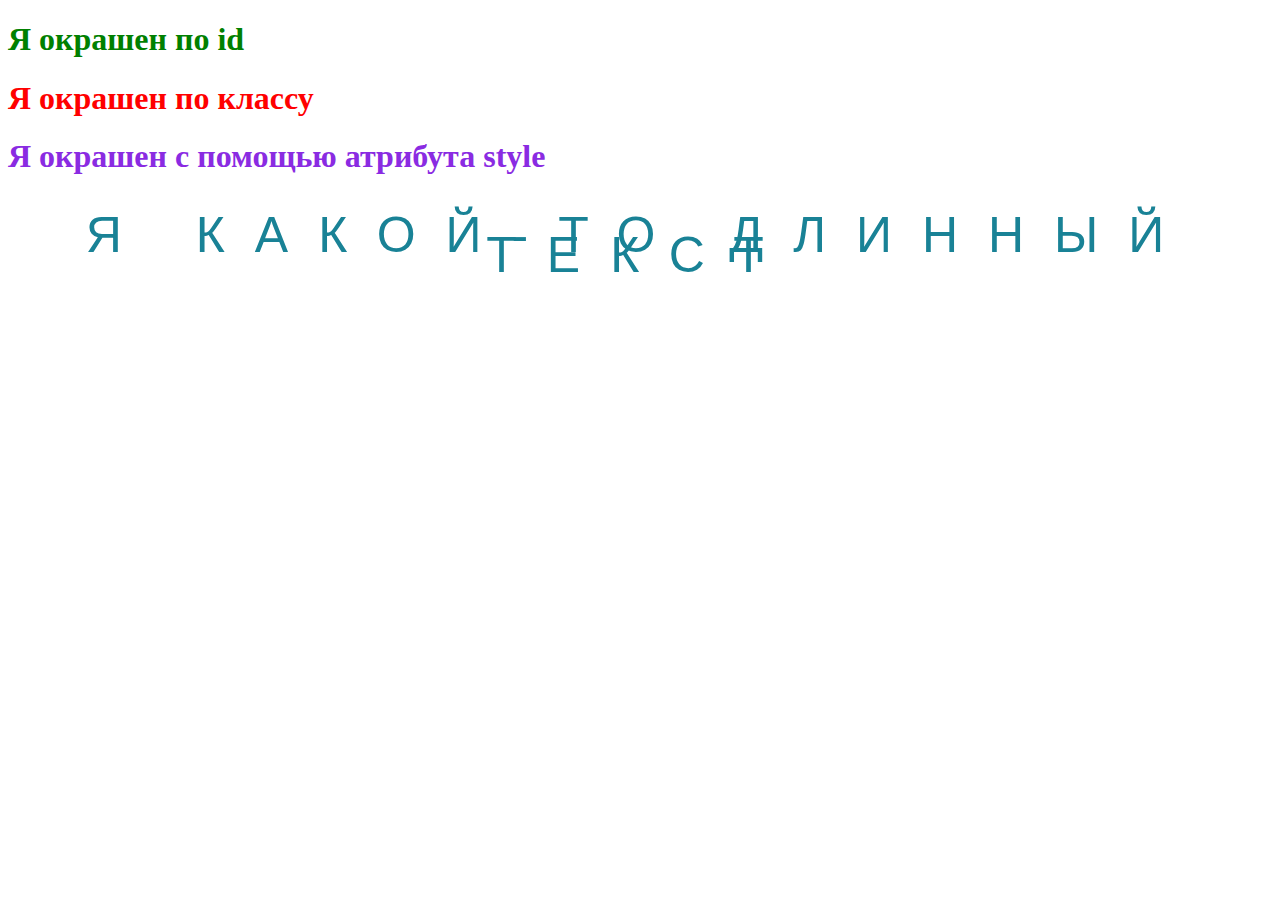
<file: index.html>
<!DOCTYPE html>
<html lang="en">
<head>
    <meta charset="UTF-8">
    <title>Title</title>
   <link rel="stylesheet" href="./index1.css">
    <!--<style>
        .my-custom-text{
        color: #198296;
    }
    </style>-->
</head>
<body>
<h1 id="first-h1"> Я окрашен по id</h1>
<h1 class="second-h1"> Я окрашен по классу</h1>
<h1 style="color: blueviolet"> Я окрашен с помощью атрибута style</h1>
<p> Я какой-то длинный текст</p>
</body>
</html>
</file>
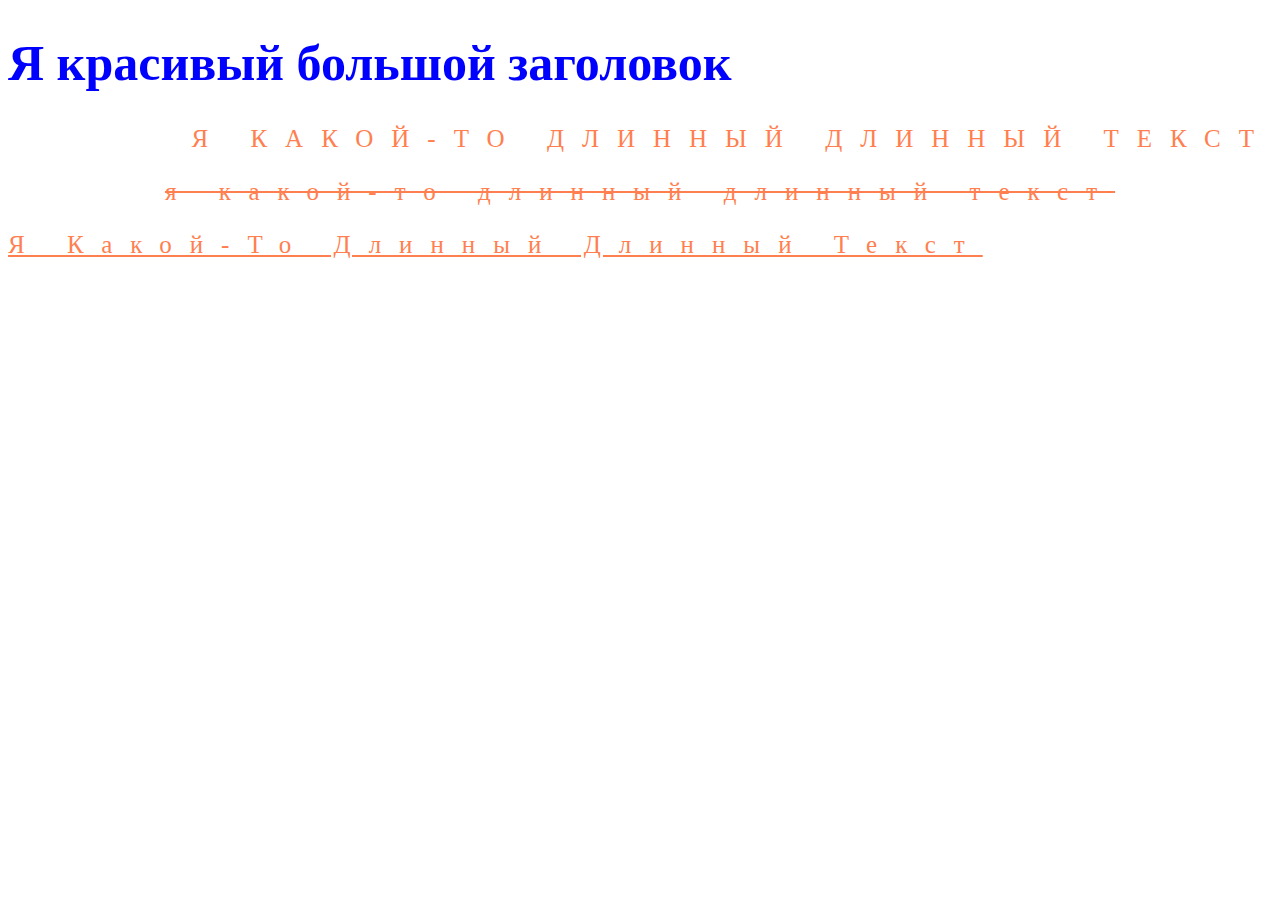
<file: homework8th.html>
<!DOCTYPE html>
<html lang="en">
<head>
    <meta charset="UTF-8">
    <title>My site</title>
    <link rel="stylesheet" href="./homework8th.css">
</head>
<body>
<h1 class="h1-first">Я красивый большой заголовок</h1>
<p class="p-first">Я какой-то длинный длинный текст</p>
<p class="p-second">Я какой-то длинный длинный текст</p>
<p class="p-third">Я какой-то длинный длинный текст</p>
</body>
</html>
</file>
<file: index1.css>
#first-h1 {
    color: green;
}

.second-h1{
    color: red;
}
p {
    color: #198296;
    font-size: 50px;
    font-weight: lighter;
    text-align: center;
    letter-spacing: 30px;
    text-transform: uppercase;
    line-height: 20px;
    font-family: sans-serif;
}
</file>
<file: homework8th.css>
.h1-first {
    color: blue;
    font-size: 50px;
}

.p-first {
    color: coral;
    font-size: 25px;
    text-transform: uppercase;
    text-align: right;
    letter-spacing: 18px;
}

.p-second {
    color: coral;
    font-size: 25px;
    text-transform: lowercase;
    text-align: center;
    letter-spacing: 18px;
    text-decoration: line-through;
}

.p-third {
    color: coral;
    font-size: 25px;
    text-transform: capitalize;
    text-align: left;
    letter-spacing: 18px;
    text-decoration: underline;
}
</file>
